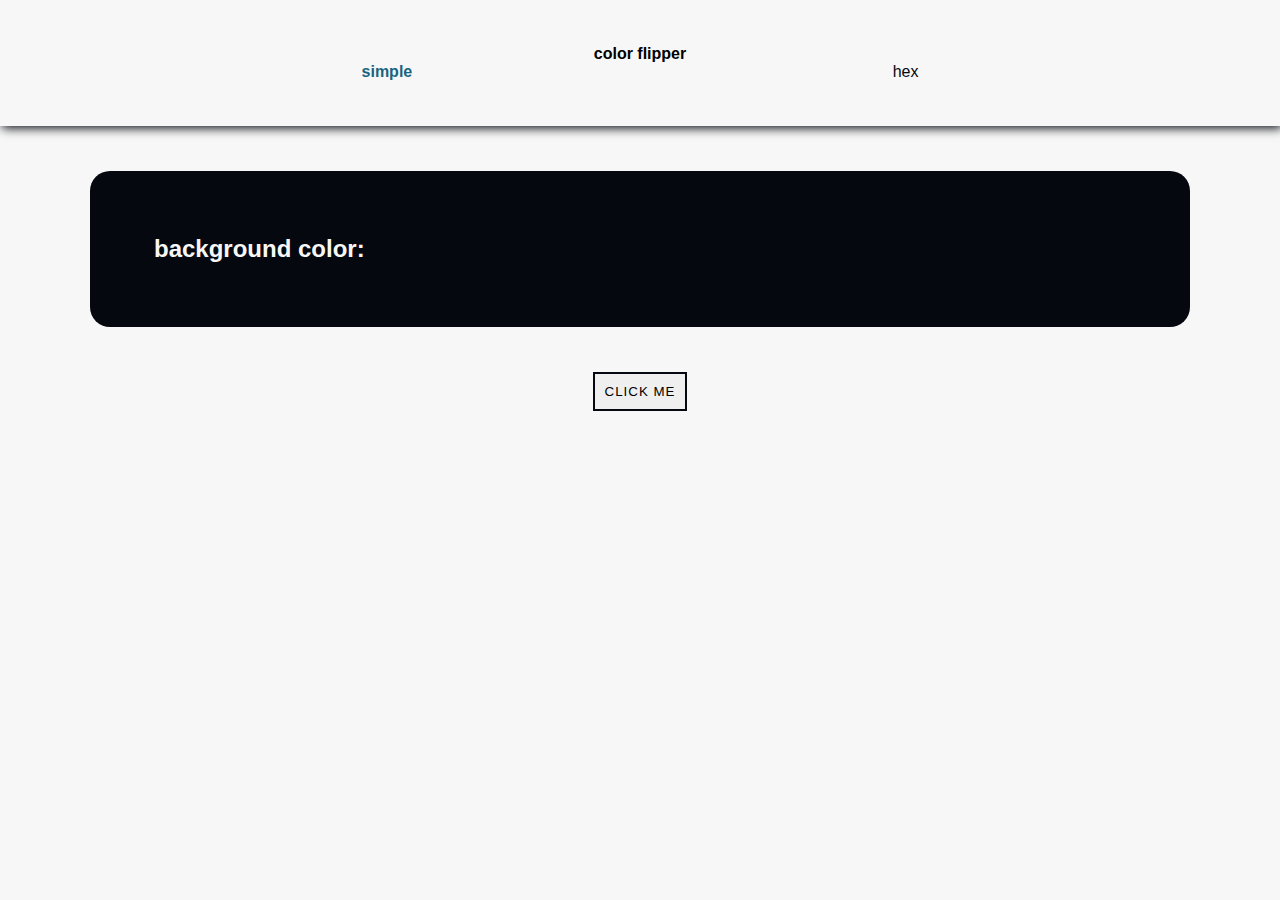
<file: index.html>
<!DOCTYPE html>
<html lang="en">
<head>
    <meta charset="UTF-8">
    <meta http-equiv="X-UA-Compatible" content="IE=edge">
    <meta name="viewport" content="width=device-width, initial-scale=1.0">
    <title>Color Flipper</title>
    <!-- Styles -->
    <link rel="stylesheet" href="styles.css">
</head>
<body>
    <nav>
        <div class="nav-center">
            <h4>color flipper</h4>
            <ul class="nav-links">
                <li>
                    <a class="selected" href="index.html">simple</a>
                </li>
                <li>
                    <a href="hex.html">hex</a>
                </li>
            </ul>
        </div>
    </nav>
    <main>
        <div class="container">
            <h2>background color:
            <span class="color">      
            </span>
            </h2>
        </div>
        <button class="btn btn-hero" id="btn">
            click me
        </button>
    </main>
    <!-- JavaScript -->
    <script src="script.js" ></script>
</body>
</html>
</file>
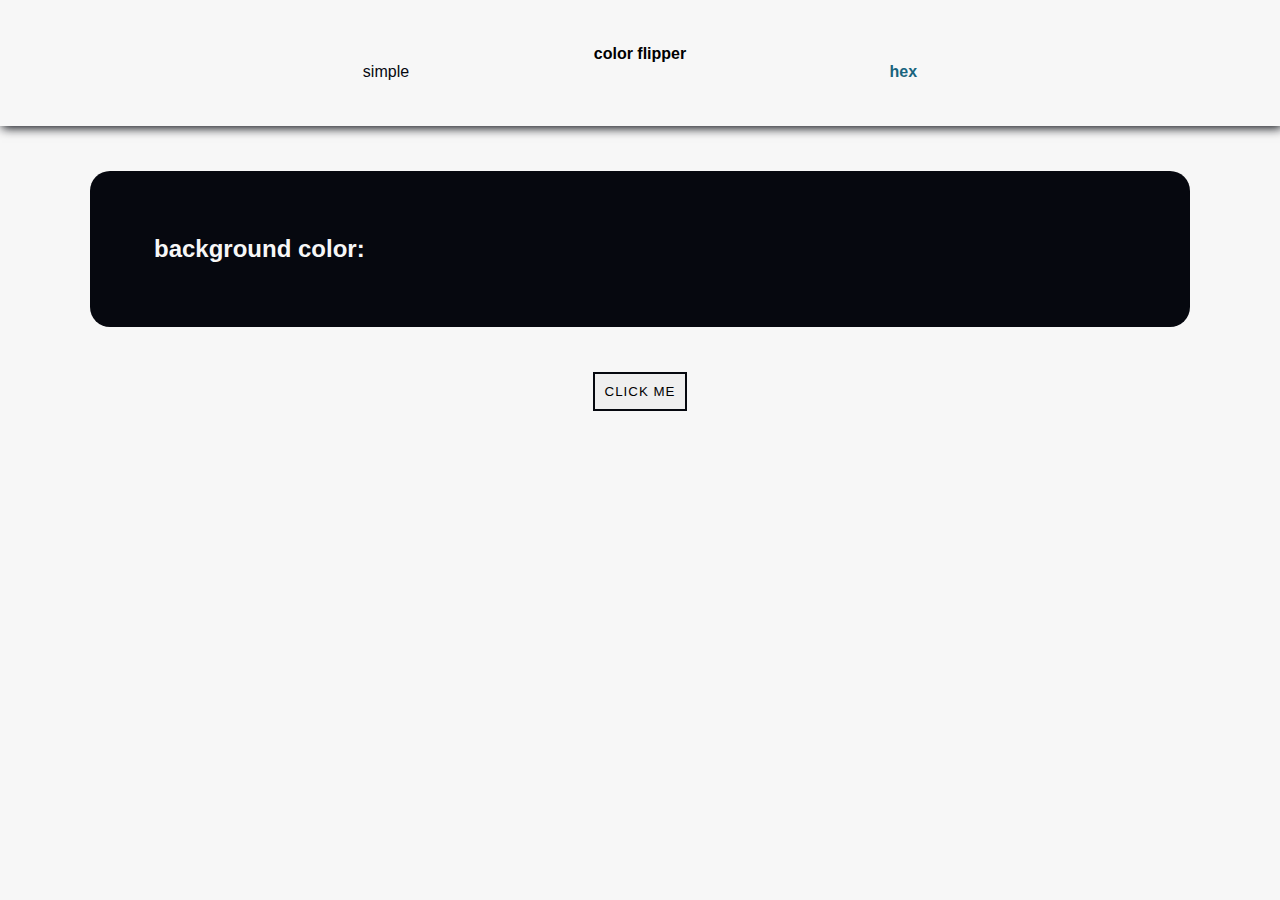
<file: hex.html>
<!DOCTYPE html>
<html lang="en">
<head>
    <meta charset="UTF-8">
    <meta http-equiv="X-UA-Compatible" content="IE=edge">
    <meta name="viewport" content="width=device-width, initial-scale=1.0">
    <title>Color Flipper</title>
    <!-- Styles -->
    <link rel="stylesheet" href="styles.css">
</head>
<body>
    <nav>
        <div class="nav-center">
            <h4>color flipper</h4>
            <ul class="nav-links">
                <li>
                    <a href="index.html">simple</a>
                </li>
                <li>
                    <a  class="selected" href="hex.html">hex</a>
                </li>
            </ul>
        </div>
    </nav>
    <main>
        <div class="container">
            <h2>background color:
            <span class="color"></span>
            </h2>
        </div>
        <button class="btn btn-hero" id="btn">
            click me
        </button>
    </main>
    <!-- JavaScript -->
    <script src="script-2.js" ></script>
</body>
</html>
</file>
<file: styles.css>
/* Reset Styles*/
*{
    margin: 0;
    padding: 0;
}

a{
    text-decoration: none;
    color: var(--black);
}


/*Globals*/
html{
    scroll-behavior: smooth;
}

/*Font*/
@import url('https://fonts.googleapis.com/css2?family=Open+Sans:wght@300&display=swap');
body{
    font-family: 'Open Sans', sans-serif;
}

/*Colors*/
:root{
    --white: #f7f7f7;
    --black: #06080F;
    --light-blue: #19647E;
}

/*Body*/
body{
    background-color: var(--white);
    transition: all 1s;
}

/*Nav*/
nav{
    text-align: center;
    padding: 5vh;
    background-color: var(--white);
    box-shadow: #06080F 2px 2px 10px;
}

nav ul li{
    display: inline;
    margin: 10px 20%;
}

.selected{
    font-weight: bold;
    color: var(--light-blue);
}

/*Container*/
.container{
    margin: 5vh 10vh;
    padding: 5%;

    background-color: var(--black);
    color: var(--white);
    border-radius: 20px;

}

span{
    color: var(--light-blue);
}

/*Button*/
button{
    display: flex;
    justify-self: center;

    margin: auto;
    padding: 10px;

    border: solid var(--black) 2px;
    text-transform: uppercase;
    letter-spacing: 1px;

    transition: all 2s;
}

button:hover{
    background-color: var(--light-blue);
    color: var(--white);
}
</file>
